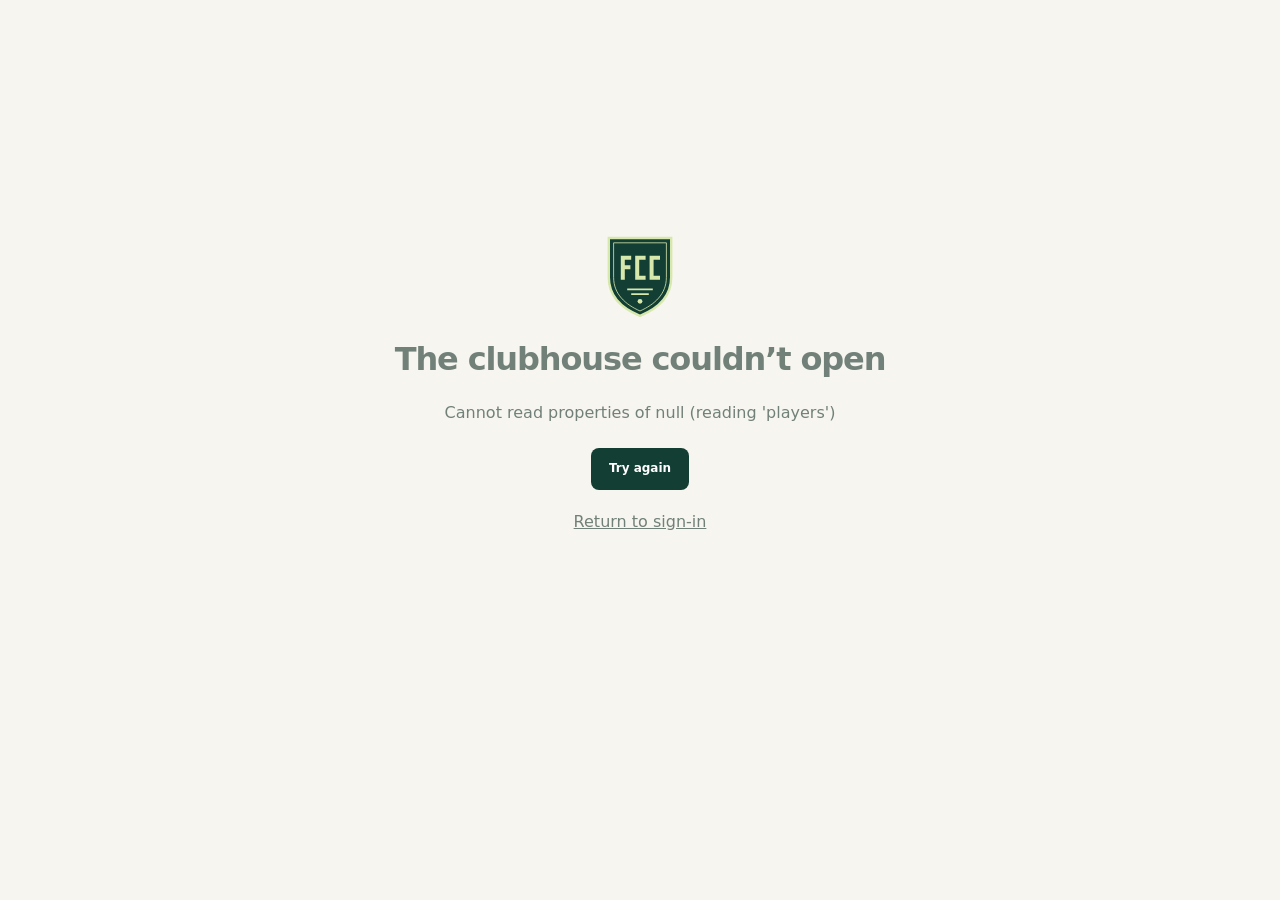
<file: index.html>
<!doctype html>
<html lang="en"><head><meta charset="utf-8"><meta name="viewport" content="width=device-width,initial-scale=1"><meta name="theme-color" content="#123e34"><meta name="description" content="The FC Castellón clubhouse. Your matches, your teammates, your club."><link rel="icon" type="image/svg+xml" href="pwa-icon.svg"><link rel="apple-touch-icon" href="pwa-icon.svg"><link rel="manifest" href="/manifest.webmanifest"><meta name="apple-mobile-web-app-capable" content="yes"><meta name="apple-mobile-web-app-status-bar-style" content="default"><title>FC Castellón · Clubhouse</title><link rel="stylesheet" href="club.css?v=20261112-clubgames1"><link rel="stylesheet" href="preview.css?v=20261111-leaguepredictions1"><link rel="stylesheet" href="office.css?v=20261111-leaguepredictions1"><link rel="stylesheet" href="pwa-install.css?v=20261111-pwa1"></head><body><a class="skip-link" href="#content">Skip to content</a><div id="club-app"><div class="boot"><img src="club-crest.svg" width="72" height="84" alt="FC Castellón"><p>Opening the clubhouse…</p></div></div><dialog id="club-dialog" aria-labelledby="dialog-title"></dialog><div id="modal-root"></div><dialog id="member-access-dialog" aria-label="Member access"></dialog><div id="toast" role="status" aria-live="polite"></div><script src="api/client.js?v=20261111-leaguepredictions1"></script><script src="preview-ui.js?v=20261111-leaguepredictions1"></script><script src="club-model.js?v=20261111-leaguepredictions1"></script><script src="avatar.js?v=20261111-leaguepredictions1"></script><script src="profile-photo.js?v=20261111-leaguepredictions1"></script><script src="access-model.js?v=20261111-leaguepredictions1"></script><script src="activity-model.js?v=20261111-leaguepredictions1"></script><script src="member-activity.js?v=20261112-clubgames1"></script><script src="office-access.js?v=20261111-leaguepredictions1"></script><script src="office-routes.js?v=20261111-leaguepredictions1"></script><script src="club-office.js?v=20261111-leaguepredictions1"></script><script src="lineup.js?v=20261111-leaguepredictions1"></script><script src="favorite-club.js?v=20261112-clubgames1"></script><script src="email-login.js?v=20261111-leaguepredictions1"></script><script src="club.js?v=20261112-clubgames1"></script><script src="pwa-install.js?v=20261111-pwa1"></script></body></html>
</file>
<file: club.css>
:root{--ink:#162d28;--green:#123e34;--green-2:#1d5547;--lime:#d7e8ac;--paper:#f6f5ef;--line:#e2e5dc;--muted:#718079;font-family:Inter,ui-sans-serif,system-ui,-apple-system,BlinkMacSystemFont,"Segoe UI",sans-serif;color:var(--ink);background:var(--paper);font-synthesis:none}
*{box-sizing:border-box}body{margin:0}button,input,select,textarea{font:inherit}button,a{touch-action:manipulation}button{cursor:pointer;color:inherit;border:0;background:none}button:disabled{opacity:.5;cursor:wait}a{color:inherit}button:focus-visible,a:focus-visible,input:focus-visible,select:focus-visible,textarea:focus-visible{outline:3px solid #a4bd64;outline-offset:4px}svg{vertical-align:middle}h1,h2,h3,p{margin:0}h1,h2,h3{letter-spacing:-.035em}h1{font-size:32px;line-height:1.15}h2{font-size:22px}h3{font-size:16px}p{line-height:1.6}small{font-size:12px}img{max-width:100%}.skip-link{position:fixed;top:-80px;left:20px;z-index:99;background:white;padding:12px}.skip-link:focus{top:12px}.boot{min-height:85vh;display:grid;place-content:center;justify-items:center;gap:22px;color:var(--muted)}
.sidebar{position:fixed;inset:0 auto 0 0;width:228px;background:white;border-right:1px solid var(--line);padding:32px 22px;display:flex;flex-direction:column;z-index:20}.identity{display:flex;align-items:center;gap:12px;text-decoration:none;padding:0 6px 35px}.identity img{width:43px;height:51px}.identity strong{font-size:17px;letter-spacing:-.6px;display:block}.identity small{font-size:10px;letter-spacing:2px;display:block;color:var(--muted);margin-top:4px}.nav-label,.eyebrow{font-size:10px;font-weight:750;letter-spacing:1.8px;text-transform:uppercase}.nav-label{color:#89978f;margin:15px 14px}.nav-links{display:grid;gap:7px}.nav-links a{display:flex;align-items:center;gap:13px;text-decoration:none;font-size:13px;font-weight:600;padding:13px 15px;border-radius:10px;color:#6a7a72}.nav-links a.active{color:var(--green);background:#edf2e5}.nav-links a:hover{background:#f5f6f0;color:var(--ink)}.nav-links a.active:before{content:'';width:3px;height:17px;background:var(--green);position:absolute;left:0;border-radius:2px}.nav-links svg{width:19px;height:19px}.sidebar-bottom{margin-top:auto}.club-motto{border:1px solid var(--line);padding:17px 15px;border-radius:12px;background:#fafbf7;margin-bottom:20px}.club-motto p{font-family:Georgia,serif;font-style:italic;font-size:16px;line-height:1.45}.club-motto small{display:block;color:var(--muted);font-size:10px;margin-top:9px;letter-spacing:.8px}.account{display:flex;align-items:center;gap:10px;font-size:12px}.account strong{display:block;max-width:125px;overflow:hidden;text-overflow:ellipsis;white-space:nowrap}.account small{color:var(--muted);display:block;margin-top:2px}.signout{color:var(--muted);font-size:11px;text-align:left;margin:12px 0 0 45px;text-decoration:underline}.initials{width:36px;height:36px;background:#e9eee4;border-radius:50%;display:inline-grid;place-items:center;flex-shrink:0;font-size:11px;font-weight:700;color:var(--green)}.initials.large{width:60px;height:60px;font-size:19px}.workspace{margin-left:228px}.topbar{height:82px;border-bottom:1px solid var(--line);padding:0 44px;display:flex;align-items:center;justify-content:space-between;background:#fdfdf9;gap:15px}.crumb{font-size:12px;color:var(--muted);display:flex;align-items:center;gap:10px}.crumb b{color:var(--ink);font-weight:600}.topbar-right{display:flex;gap:16px;align-items:center}.environment{font-size:10px;font-weight:700;letter-spacing:1px;color:#6b744e;background:#edf1df;padding:5px 8px;border-radius:4px}.fresh{font-size:11px;color:var(--muted);display:flex;align-items:center;gap:7px}.fresh:before{content:'';width:6px;height:6px;background:#548c60;border-radius:50%}.icon-button{display:inline-grid;place-items:center;width:34px;height:34px;border-radius:8px}.icon-button:hover{background:#e7ecdf}.content{max-width:1380px;padding:35px 44px 50px;margin:0 auto}.page-heading{display:flex;justify-content:space-between;align-items:center;margin-bottom:29px;gap:15px}.page-heading .eyebrow{color:#748562;margin-bottom:8px}.page-heading p{color:var(--muted);font-size:13px;margin-top:7px}.btn{display:inline-flex;gap:8px;align-items:center;justify-content:center;min-height:42px;padding:10px 17px;border-radius:8px;font-size:12px;font-weight:650;text-decoration:none;border:1px solid transparent;line-height:1.4}.btn-primary{background:var(--green);color:white}.btn-primary:hover{background:#22594b}.btn-lime{background:var(--lime);color:var(--green)}.btn-lime:hover{background:#e6f3c8}.btn-outline{border-color:var(--line);background:white;color:var(--green)}.btn-outline:hover{background:#eff2e8}.btn-ghost{color:var(--muted)}.btn-danger{color:#a23e32;background:#f9eee9}.btn-small{min-height:34px;padding:7px 10px;font-size:11px}.text-link{font-size:12px;font-weight:650;color:var(--green);display:inline-flex;gap:6px;align-items:center;text-decoration:none}.text-link:hover{text-decoration:underline}.actions{display:flex;gap:9px;flex-wrap:wrap;align-items:center}.muted{color:var(--muted)}.intro-grid{display:grid;grid-template-columns:minmax(0,1fr) 280px;gap:22px}.match-hero{position:relative;overflow:hidden;border-radius:18px;background:var(--green);color:white;padding:30px 32px;min-height:308px;display:flex;flex-direction:column;justify-content:space-between}.match-hero .eyebrow{color:#c4dab8}.match-hero h2{font-size:43px;max-width:500px;line-height:1.04;letter-spacing:-2px;margin:14px 0}.match-hero p{font-size:13px;color:#c9dad1}.hero-top,.hero-bottom{position:relative;z-index:1;display:flex;justify-content:space-between;align-items:center;gap:15px}.hero-bottom{margin-top:27px;align-items:flex-end}.hero-date{border-left:1px solid #668776;padding-left:16px}.hero-date strong{font-size:22px;display:block;letter-spacing:-.7px}.hero-date span{font-size:12px;color:#c9dad1;display:block;margin-top:4px}.pitch-art{position:absolute;inset:0 -70px 0 45%;opacity:.15;transform:rotate(-24deg) scale(1.05);pointer-events:none}.pitch-art svg{height:100%;width:100%}.pill{display:inline-flex;align-items:center;gap:5px;padding:5px 9px;border-radius:5px;background:#eef2e8;color:#446444;font-size:10px;font-weight:650;white-space:nowrap}.pill.light{background:#ffffff15;color:#dce9d7;border:1px solid #ffffff30}.pill.amber{color:#8a641e;background:#faf0d9}.pill.neutral{background:#f0f1ed;color:#718079}.pill.red{color:#963c31;background:#f9e9e5}.personal-card{background:white;border:1px solid var(--line);border-radius:18px;padding:24px;display:flex;flex-direction:column;align-items:flex-start;justify-content:space-between;gap:18px}.personal-card h3{font-size:19px;margin:8px 0}.personal-card .eyebrow{color:var(--muted)}.personal-card .amount{font-size:32px;font-weight:700;letter-spacing:-1.5px}.personal-card p{font-size:12px;color:var(--muted)}.personal-card hr{width:100%;border:0;border-top:1px solid var(--line);margin:0}.stats-grid{display:grid;grid-template-columns:repeat(4,1fr);gap:17px;margin:22px 0 32px}.metric{border:1px solid var(--line);background:white;border-radius:12px;padding:18px 21px;position:relative}.metric .metric-label{font-size:11px;color:var(--muted)}.metric strong{font-size:28px;font-weight:650;letter-spacing:-1px;display:block;margin:9px 0 4px}.metric small{color:var(--muted);font-size:10px}.metric svg{position:absolute;right:18px;top:18px;color:#8d9c80;width:17px;height:17px}.section-title{display:flex;align-items:center;justify-content:space-between;gap:15px;margin:0 0 16px}.section-title h2{font-size:18px}.section-title p{font-size:12px;color:var(--muted);margin-top:4px}.club-grid{display:grid;grid-template-columns:minmax(0,1.35fr) minmax(0,1fr);gap:26px}.panel{background:white;border:1px solid var(--line);border-radius:14px;overflow:hidden}.panel-pad{padding:22px}.feed-post{padding:22px;border-bottom:1px solid var(--line)}.feed-post:last-child{border:0}.post-meta{display:flex;justify-content:space-between;gap:10px;align-items:center;font-size:10px;color:var(--muted);margin-bottom:11px}.feed-post h3{font-size:15px;margin-bottom:8px}.feed-post p{font-size:12px;color:#64766b;white-space:pre-wrap;overflow-wrap:anywhere}.post-author{font-size:10px;color:var(--muted);margin-top:15px;display:flex;align-items:center;gap:7px}.post-author .initials{width:23px;height:23px;font-size:8px}.empty{padding:30px 22px;color:var(--muted);font-size:12px;line-height:1.7}.empty strong{color:var(--ink);display:block;margin:8px 0;font-size:14px}.empty svg{color:#9baa8c}.leader{display:flex;align-items:center;gap:11px;padding:13px 20px;border-bottom:1px solid #f0f1eb;width:100%;text-align:left}.leader:last-child{border-bottom:0}.leader:hover{background:#f7f9f2}.rank{font-size:11px;color:#99a58e;width:13px}.leader-name{flex:1;font-size:12px}.leader-name small{color:var(--muted);display:block;margin-top:3px;font-size:10px}.leader strong{font-size:16px}.leader .unit{font-size:10px;font-weight:400;color:var(--muted);margin-left:4px}.birthday-row{display:flex;align-items:center;gap:12px;padding:13px 20px;border-bottom:1px solid #f0f1eb}.birthday-row:last-child{border-bottom:0}.birthday-name{flex:1;min-width:0;font-size:12px}.birthday-name small{display:block;margin-top:3px;color:var(--muted);font-size:10px}.birthday-row>strong{font-size:12px;color:var(--green);white-space:nowrap;font-weight:650}.birthday-panel .empty{padding:24px 20px}.result-card{padding:22px;margin-top:18px;background:#eaf0df;border:1px solid #dce5ce;border-radius:14px}.result-score{display:flex;align-items:center;justify-content:space-between;margin:18px 0 12px;font-size:12px}.result-score strong{font-size:32px;letter-spacing:3px}.result-card>p{font-size:11px;color:#6f8065}.club-footer{display:flex;justify-content:space-between;border-top:1px solid var(--line);margin-top:35px;padding-top:18px;gap:12px;color:#8c998d;font-size:10px}.filters{display:flex;align-items:center;gap:6px;background:#eaece3;border-radius:9px;padding:4px;width:max-content;margin-bottom:23px;max-width:100%;flex-wrap:wrap}.filters button{font-size:12px;padding:8px 14px;border-radius:6px;color:var(--muted)}.filters button.active{background:white;box-shadow:0 1px 3px #153e3010;color:var(--green);font-weight:650}.fixture{display:flex;align-items:center;gap:20px;padding:20px 23px;border-bottom:1px solid var(--line)}.fixture:last-child{border:0}.fixture-date{display:grid;place-items:center;width:53px;min-width:53px;background:#f0f3e9;border-radius:9px;padding:9px 5px;font-size:10px;color:var(--muted);text-transform:uppercase}.fixture-date b{font-size:24px;color:var(--green);line-height:1.1}.fixture-main{flex:1}.fixture-main h3{font-size:14px;margin-bottom:5px}.fixture-main p{font-size:11px;color:var(--muted)}.fixture-actions{display:flex;align-items:center;gap:10px}.month-label{margin:25px 0 12px;font-size:11px;font-weight:700;color:var(--muted);text-transform:uppercase;letter-spacing:1.3px}.match-layout{display:grid;grid-template-columns:minmax(0,1.5fr) minmax(250px,1fr);gap:24px;margin-top:24px}.roster{display:grid;grid-template-columns:repeat(2,1fr);gap:1px;background:var(--line)}.roster-person{display:flex;align-items:center;gap:10px;padding:15px;background:white;font-size:12px;min-width:0}.roster-person span:last-child{overflow-wrap:anywhere}.roster-person small{display:block;font-size:10px;color:var(--muted);margin-top:3px}.team-grid{display:grid;grid-template-columns:1fr 1fr;gap:16px}.team-grid h3{margin:0 0 12px;padding-bottom:12px;border-bottom:1px solid var(--line)}.team-grid p{font-size:12px;margin:9px 0;color:#607469}.team-tag{display:inline-block;width:10px;height:10px;background:var(--green);border-radius:3px;margin-right:7px}.team-tag.gold{background:#c6b26b}.stack{display:grid;gap:20px}.notice{padding:13px 16px;border-radius:9px;background:#edf1e6;color:#5e7454;font-size:12px;line-height:1.6}.notice.amber{background:#fbf3e0;color:#80642f}.squad-tools{display:flex;justify-content:space-between;align-items:center;gap:15px;margin-bottom:22px}.search{width:250px;max-width:100%;border:1px solid var(--line);padding:11px 14px;border-radius:8px;background:white;font-size:12px}.player-grid{display:grid;grid-template-columns:repeat(3,1fr);gap:18px}.player-card{background:white;border:1px solid var(--line);border-radius:14px;padding:23px;text-align:left;position:relative}.player-card:hover{border-color:#aabc94;box-shadow:0 5px 18px #183b2610}.player-card h3{font-size:17px;margin-top:17px}.player-card p{font-size:11px;color:var(--muted);margin-top:5px}.shirt-number{position:absolute;top:22px;right:22px;font-size:30px;color:#d7ddce;font-weight:750;letter-spacing:-2px}.player-card-bottom{display:flex;gap:25px;border-top:1px solid var(--line);margin-top:20px;padding-top:15px}.player-card-bottom b{display:block;font-size:18px}.player-card-bottom small{font-size:10px;color:var(--muted)}.profile-banner{display:flex;gap:20px;align-items:center;padding:26px;background:var(--green);color:white;border-radius:15px;margin-bottom:23px}.profile-banner p{font-size:12px;color:#c6d8c8;margin-top:6px}.profile-banner .initials{background:#d7e8ac;color:var(--green)}.profile-banner .btn{margin-left:auto}.payment-row{display:flex;align-items:center;gap:15px;border-bottom:1px solid var(--line);padding:17px 20px}.payment-row:last-child{border-bottom:0}.payment-row>div:first-child{flex:1;min-width:0}.payment-row h3{font-size:12px;font-weight:650}.payment-row p{font-size:10px;color:var(--muted);margin-top:4px}.payment-row strong{font-size:15px;white-space:nowrap}.payment-row .actions{justify-content:flex-end}.payment-row .btn{font-size:10px}.office-grid{display:grid;grid-template-columns:repeat(3,1fr);gap:16px;margin-bottom:28px}.office-tool{border:1px solid var(--line);border-radius:12px;padding:20px;text-decoration:none;background:white;display:block}.office-tool:hover{border-color:#aabc94}.office-tool svg{color:#71865c;margin-bottom:17px}.office-tool h3{font-size:14px}.office-tool p{font-size:11px;color:var(--muted);margin-top:7px}.audit-row{padding:13px 20px;border-bottom:1px solid var(--line)}.audit-row:last-child{border-bottom:0}.audit-row b{font-size:12px;display:block}.audit-row span{font-size:10px;color:var(--muted)}.board-banner{display:flex;align-items:center;justify-content:space-between;gap:20px;padding:19px 22px;border:1px solid #d9e4c9;background:#eef3e5;border-radius:13px;margin-bottom:25px}.board-banner h3{font-size:14px}.board-banner p{font-size:11px;color:var(--muted);margin-top:4px}.history-bar{height:7px;background:#e9eedf;border-radius:5px;overflow:hidden;margin-top:9px}.history-bar i{display:block;height:100%;background:#94ac68}.form-grid{display:grid;grid-template-columns:1fr 1fr;gap:15px}.field{display:grid;gap:7px;margin-bottom:16px;font-size:12px;font-weight:600}.field input,.field select,.field textarea{background:white;border:1px solid #d7dfd2;border-radius:7px;padding:11px 12px;width:100%;min-width:0;color:var(--ink);font-weight:400}.field textarea{min-height:100px;resize:vertical;line-height:1.6}.field small{font-size:10px;color:var(--muted);font-weight:400}.checkbox{display:flex;gap:10px;font-size:12px;line-height:1.5;margin:15px 0}.checkbox input{margin:4px 0 0}.form-error{color:#a53e31;font-size:12px;margin-bottom:15px;line-height:1.6}.form-actions{display:flex;justify-content:flex-end;gap:8px;padding-top:16px;border-top:1px solid var(--line);margin-top:18px}dialog{padding:28px;border:1px solid var(--line);border-radius:17px;width:min(580px,calc(100% - 28px));max-height:88dvh;color:var(--ink);box-shadow:0 30px 100px #081f3260}dialog::backdrop{background:#0d292b99;backdrop-filter:blur(3px)}.dialog-head{display:flex;justify-content:space-between;align-items:flex-start;gap:15px;margin-bottom:23px}.dialog-head h2{font-size:23px}.dialog-head p{font-size:12px;color:var(--muted);margin-top:7px}#toast{position:fixed;bottom:25px;left:calc(50% + 100px);transform:translateX(-50%);background:var(--green);color:white;box-shadow:0 5px 30px #09241f40;border-radius:9px;padding:13px 22px;font-size:12px;z-index:100;display:none;max-width:90vw}#toast.visible{display:block}.login-page{min-height:100dvh;display:grid;grid-template-columns:1.1fr 1fr;background:white}.login-story{background:var(--green);padding:55px 65px;display:flex;flex-direction:column;justify-content:space-between;position:relative;overflow:hidden;color:white}.login-story .identity{padding:0;color:white}.login-story .identity strong{font-size:20px}.login-story .identity small{color:#bbd5ba}.login-story h1{font-size:64px;letter-spacing:-3.5px;line-height:1.04;max-width:440px;position:relative}.login-story h1 em{font-family:Georgia,serif;color:var(--lime);font-weight:400}.login-story p{font-size:13px;color:#bfd5c4;max-width:350px;margin-top:25px;position:relative}.login-story footer{font-size:10px;letter-spacing:2px;color:#adc9ae;position:relative}.login-form{padding:50px;display:grid;place-items:center}.login-box{max-width:340px;width:100%}.login-box .eyebrow{color:#7b8c63;margin-bottom:16px}.login-box h2{font-size:34px;margin-bottom:15px}.login-box>p{font-size:13px;color:var(--muted);margin-bottom:28px}.login-box .btn{width:100%;min-height:50px}.login-box .login-note{font-size:11px;margin-top:22px;color:#8a9588}.login-feature{display:flex;gap:12px;align-items:center;font-size:12px;padding:15px 0;border-bottom:1px solid var(--line)}.login-feature svg{color:#879c67}.login-features{margin-top:30px}.mobile-brand{display:none}.scroll-list{max-height:520px;overflow:auto}.goal-entry{display:flex;align-items:center;gap:10px;margin:9px 0;font-size:12px}.goal-entry label{flex:1}.goal-entry input{width:65px;border:1px solid var(--line);border-radius:6px;padding:8px}.team-editor{display:grid;grid-template-columns:1fr 1fr;gap:8px}.team-editor label{display:flex;justify-content:space-between;align-items:center;gap:8px;font-size:11px;padding:7px 0}.team-editor select{padding:6px;border:1px solid var(--line);border-radius:6px}.inline-notes{white-space:pre-wrap;overflow-wrap:anywhere;font-size:12px;color:#64766b;line-height:1.7}.archive-season{margin-bottom:18px;padding:14px 18px;font-size:12px}.board-reports{margin-bottom:24px}.board-reports .panel{border-color:#c7d6af}.result-detail{background:var(--green);padding:30px;color:white;border-radius:15px;margin-bottom:23px}.result-detail .result-score{max-width:450px;margin:20px auto}.result-detail .result-score strong{font-size:50px}.result-detail>p{text-align:center;color:#c6d5c5;font-size:12px}.result-detail .eyebrow{text-align:center;color:var(--lime)}
@media(min-width:1600px){.content{padding-top:45px}.match-hero{min-height:335px}.match-hero h2{font-size:50px}.intro-grid{grid-template-columns:minmax(0,1fr) 310px}.sidebar{width:250px;padding:38px 26px}.workspace{margin-left:250px}}
@media(max-width:1150px){.sidebar{width:196px;padding:27px 16px}.identity{gap:9px}.identity strong{font-size:15px}.identity small{font-size:8px}.workspace{margin-left:196px}.topbar{padding:0 27px}.content{padding:29px 27px}.intro-grid{grid-template-columns:minmax(0,1fr) 245px;gap:16px}.match-hero{padding:25px}.match-hero h2{font-size:36px}.hero-date strong{font-size:18px}.stats-grid{gap:12px}.metric{padding:16px}.club-grid{gap:18px}.player-grid{grid-template-columns:repeat(2,1fr)}.login-story{padding:45px}.login-story h1{font-size:53px}.match-layout{grid-template-columns:1fr}.office-grid{grid-template-columns:repeat(2,1fr)}}
@media(max-width:800px){.sidebar{width:78px;padding:22px 10px}.identity{justify-content:center;padding:0 0 25px}.identity>div,.nav-label,.nav-links a span,.sidebar-bottom{display:none}.identity img{width:37px}.nav-links a{justify-content:center;padding:15px 0}.nav-links a svg{width:21px;height:21px}.nav-links{gap:9px}.workspace{margin-left:78px}.intro-grid{grid-template-columns:1fr}.personal-card{display:grid;grid-template-columns:1fr 1fr;gap:18px}.personal-card hr{display:none}.personal-card .text-link{grid-column:1/-1}.stats-grid{grid-template-columns:repeat(2,1fr)}.club-grid{grid-template-columns:1fr}.topbar{height:68px}.login-page{grid-template-columns:1fr}.login-story{min-height:360px;padding:30px}.login-story h1{font-size:44px;margin-top:35px}.login-story footer{display:none}.login-story .pitch-art{inset:0 -40px 0 25%}.login-form{padding:35px 24px}.login-box{max-width:420px}}
@media(max-width:540px){.sidebar{inset:auto 0 0 0;width:100%;height:calc(72px + env(safe-area-inset-bottom));display:block;padding:3px 8px calc(3px + env(safe-area-inset-bottom));border-right:0;border-top:1px solid var(--line);background:#fdfefb}.sidebar>.identity{display:none}.nav-links{display:flex;justify-content:space-around;gap:1px}.nav-links a{flex:1;flex-direction:column;gap:5px;border-radius:8px;padding:9px 3px;font-size:9px}.nav-links a span{display:inline}.nav-links a svg{width:19px;height:19px}.nav-links a.active:before{display:none}.workspace{margin-left:0;padding-bottom:calc(76px + env(safe-area-inset-bottom))}.content{padding:24px 18px 25px}.topbar{height:64px;padding:0 18px}.mobile-brand{display:flex;align-items:center;gap:7px;font-size:13px;font-weight:700}.mobile-brand img{width:26px;height:32px}.crumb{display:none}.topbar-right{gap:7px}.fresh{display:none}.environment{font-size:8px}.page-heading{margin-bottom:22px;align-items:flex-start}.page-heading h1{font-size:27px}.page-heading p{font-size:12px;max-width:240px}.page-heading>.actions .btn{font-size:10px;padding:8px}.intro-grid{gap:16px}.match-hero{padding:23px;min-height:308px}.match-hero h2{font-size:39px;letter-spacing:-1.8px;max-width:280px;margin:22px 0 12px}.hero-date{padding-left:11px}.hero-date strong{font-size:18px}.hero-date span{font-size:10px;max-width:155px}.hero-bottom .btn{padding:9px 11px;min-height:38px;white-space:nowrap;font-size:10px}.personal-card{padding:20px;gap:18px}.personal-card h3{font-size:16px}.personal-card .amount{font-size:26px}.personal-card .eyebrow{font-size:9px;letter-spacing:1.1px}.stats-grid{gap:10px;margin:17px 0 26px}.metric strong{font-size:26px}.metric svg{width:15px;right:14px;top:15px}.metric small{font-size:9px}.metric .metric-label{font-size:10px}.club-grid{gap:25px}.club-footer{font-size:9px;flex-direction:column;gap:7px}.fixture{padding:17px 13px;gap:11px;flex-wrap:wrap}.fixture-date{width:44px;min-width:44px}.fixture-main h3{font-size:12px}.fixture-main p{font-size:10px}.fixture-actions{width:100%;padding-left:55px;justify-content:space-between}.player-grid{gap:11px}.player-card{padding:16px}.player-card .initials.large{width:43px;height:43px;font-size:14px}.player-card h3{font-size:14px;overflow-wrap:anywhere}.player-card-bottom{gap:15px;padding-top:13px;margin-top:17px}.player-card-bottom b{font-size:17px}.shirt-number{font-size:24px;top:16px;right:16px}.squad-tools{align-items:flex-start}.squad-tools>span{font-size:10px}.search{width:190px}.roster{grid-template-columns:1fr}.team-grid{gap:12px}.team-grid p{font-size:11px}.profile-banner{padding:20px;gap:13px;flex-wrap:wrap}.profile-banner h2{font-size:21px}.profile-banner .btn{margin-left:0}.profile-banner p{font-size:10px}.payment-row{padding:15px;gap:10px;flex-wrap:wrap}.payment-row>div:first-child{min-width:160px}.payment-row .actions{width:100%;justify-content:flex-start;margin-top:3px}.payment-row strong{margin-left:auto;font-size:14px}.office-grid{gap:11px}.office-tool{padding:16px}.office-tool h3{font-size:13px}.office-tool p{font-size:10px}.board-banner{flex-direction:column;align-items:flex-start;gap:12px}.team-editor{grid-template-columns:1fr}.form-grid{grid-template-columns:1fr;gap:0}dialog{padding:23px 19px}#toast{left:50%;bottom:85px;width:max-content}.result-score strong{font-size:29px}.login-story h1{font-size:45px}.login-story{min-height:350px}.login-box h2{font-size:29px}.filters button{padding:8px 11px;font-size:11px}.hero-top .pill{font-size:8px}.topbar .icon-button{width:29px}.page-heading .eyebrow{font-size:9px}.roster-person{padding:13px 17px}}
@media(prefers-reduced-motion:reduce){*{scroll-behavior:auto!important;transition:none!important}}
.initials{position:relative;overflow:hidden}.initials img{position:absolute;inset:0;width:100%;height:100%;object-fit:cover}

/* Email sign-in shares the clubhouse forms and stays usable on small screens. */
.login-divider{display:flex;align-items:center;gap:14px;color:var(--muted,#65746b);font-size:12px;margin:22px 0 18px}.login-divider:before,.login-divider:after{content:"";height:1px;flex:1;background:#dce3da}#email-login-form{display:grid;gap:10px}#email-login-form>input{box-sizing:border-box;width:100%;border:1px solid #cbd5ca;background:#fff;color:#183e34;border-radius:8px;padding:12px 14px;font:inherit}#email-login-form .field{font-size:12px;font-weight:700;margin:0}#club-login-code{font-size:24px!important;letter-spacing:.3em}.email-login-help,#email-login-status{font-size:12px;line-height:1.6;margin:2px 0 6px;color:#4e6558}#email-login-status:empty{display:none}.email-login-options{display:flex;justify-content:space-between;gap:12px;flex-wrap:wrap}.email-login-options button{background:none;border:0;padding:8px 0;font:inherit;font-size:12px;cursor:pointer}.email-login-options button:disabled{opacity:.55;cursor:default}.email-settings-dialog{width:min(620px,calc(100vw - 32px));max-height:90vh;box-sizing:border-box;border:0;border-radius:18px;padding:28px;color:#183e34}.email-settings-dialog::backdrop{background:#123e3480}.email-settings-dialog form{display:grid;gap:16px}.email-settings-dialog h2,.email-settings-dialog p{margin:0}.email-settings-dialog .field{display:grid;gap:8px}.email-settings-dialog input,.email-settings-dialog textarea{width:100%;box-sizing:border-box;padding:10px;border:1px solid #cbd5ca;border-radius:8px;font:inherit;font-size:13px}.login-form{overflow-y:auto}.login-box{padding-top:32px;padding-bottom:32px}

.auth-help-page .login-story{isolation:isolate}.auth-help-pitch{position:absolute;z-index:-1;width:65%;height:70%;right:-8%;bottom:-10%;border:2px solid #b9d69c25;transform:rotate(-18deg);border-radius:3px}.auth-help-pitch:before{content:"";position:absolute;top:50%;left:0;right:0;border-top:2px solid #b9d69c25}.auth-help-pitch:after{content:"";position:absolute;top:calc(50% - 50px);left:calc(50% - 50px);width:100px;height:100px;border:2px solid #b9d69c25;border-radius:50%}.auth-help-box{max-width:460px}.auth-help-box>h1{font-size:clamp(28px,3.3vw,43px);line-height:1.12;letter-spacing:-1.7px;margin:16px 0;color:#123e34}.auth-help-symbol{display:inline-grid;place-items:center;width:48px;height:48px;border-radius:14px;background:#edf2e5;margin-top:22px;font-size:25px}.auth-help-intro{line-height:1.7}.auth-account{padding:14px 16px;background:#f4f6ef;border:1px solid #e2e7da;border-radius:10px;margin:20px 0}.auth-account span{display:block;color:#68776c;font-size:11px;margin-bottom:6px}.auth-account strong{font-size:14px;overflow-wrap:anywhere}.auth-board-help{border-left:3px solid #b7ce86;padding-left:17px;margin:24px 0}.auth-board-help h2{font-size:17px;margin-bottom:10px}.auth-board-help p{font-size:12px;line-height:1.8;margin:8px 0!important;color:#617366}.auth-help-actions{display:grid;gap:10px;margin-top:25px}.auth-help-page .btn-outline{color:#123e34;background:#fff;border-color:#cbd7c8}.auth-help-page .identity{position:relative;z-index:1}@media(max-width:540px){.auth-help-page .login-story{min-height:240px}.auth-help-page .login-story h1{font-size:34px;margin-top:25px}.auth-help-page .login-story>div>p{display:none}.auth-help-page .login-form{padding:25px 24px}.auth-help-box{padding-top:10px}.auth-help-box>h1{letter-spacing:-1px}.auth-help-page .identity img{width:33px;height:40px}}


/* Clear, persistent match-response state and mutually exclusive choices. */
.signup-actions{display:flex;align-items:center;justify-content:flex-end;gap:8px;flex-wrap:wrap}
.signup-actions .pill{white-space:normal;text-align:center}
.signup-actions .btn{white-space:nowrap}
@media(max-width:600px){.signup-actions{justify-content:flex-start}.fixture-actions .signup-actions{max-width:100%}.fixture-actions .signup-actions .btn{font-size:10px;padding:8px 10px}}


/* Play a Game · club rivalry voting */
.play-game-intro{background:var(--green);color:#fff;border-radius:15px;padding:25px 28px;margin-bottom:22px}.play-game-intro h2{font-size:24px;margin:7px 0}.play-game-intro p{font-size:12px;line-height:1.7;color:#d2dfd2;max-width:650px}.play-game-grid{display:grid;grid-template-columns:repeat(2,minmax(0,1fr));gap:12px}.play-game-card{display:flex;align-items:center;gap:14px;padding:16px 18px;background:#fff;border:1px solid var(--line);border-radius:12px;min-width:0}.play-game-card-main{flex:1;min-width:0}.play-game-card h3{font-size:13px;overflow-wrap:anywhere}.play-game-counts{display:flex;gap:12px;margin-top:7px;font-size:10px;color:var(--muted)}.play-game-counts b{color:var(--ink);font-size:12px;margin-left:3px}.play-game-actions{display:flex;gap:6px}.play-game-actions .btn{padding:8px 10px;font-size:10px}.play-game-log{display:grid;gap:0}.play-game-log-row{padding:13px 17px;border-bottom:1px solid var(--line);font-size:11px;line-height:1.6}.play-game-log-row:last-child{border-bottom:0}.play-game-log-row small{display:block;color:var(--muted);font-size:10px}.play-game-log-row strong{color:var(--green)}.play-game-voted{font-size:10px;color:var(--muted);white-space:nowrap}@media(max-width:650px){.play-game-grid{grid-template-columns:1fr}.play-game-card{padding:14px}.play-game-actions .btn{padding:8px}.play-game-intro{padding:21px}}


/* Play a Game: extensible game tiles, club voting and confirmation modal */
.play-game-tiles{display:grid;grid-template-columns:repeat(auto-fill,minmax(270px,1fr));gap:18px}.play-game-tile{display:grid;grid-template-columns:112px minmax(0,1fr);min-height:180px;background:#fff;border:1px solid var(--line);border-radius:15px;overflow:hidden;text-decoration:none;color:var(--ink);transition:transform .18s,border-color .18s,box-shadow .18s}.play-game-tile:hover{transform:translateY(-3px);border-color:#aabc94;box-shadow:0 9px 24px #183b2612}.play-game-tile-art{background:var(--green);color:var(--lime);display:flex;flex-direction:column;align-items:center;justify-content:center;gap:18px}.play-game-tile-art span{font-size:52px;font-weight:800;line-height:1}.play-game-tile-art small{font-size:8px;letter-spacing:1.6px;color:#d2dfd2}.play-game-tile-copy{padding:18px 17px;display:flex;flex-direction:column;align-items:flex-start}.play-game-tile-copy .eyebrow{font-size:9px}.play-game-tile-copy h2{font-size:18px;margin:8px 0}.play-game-tile-copy p{font-size:11px;line-height:1.55;color:var(--muted)}.play-game-tile-link{display:flex;align-items:center;gap:6px;margin-top:auto;padding-top:13px;color:var(--green);font-size:11px;font-weight:700}.play-game-card-logo{width:48px;height:48px;flex:0 0 48px;display:grid;place-items:center}.play-game-team-badge{width:44px;height:44px;object-fit:contain}.play-game-team-placeholder{width:42px;height:42px;display:grid;place-items:center;border-radius:50%;background:#f0f3e9;font-size:22px}.play-game-card{gap:12px}.play-game-card-main{flex:1}.play-game-vote-dialog{width:min(430px,calc(100% - 28px));text-align:center}.game-vote-dialog .dialog-head{justify-content:center;margin-bottom:8px}.game-vote-dialog .dialog-head>div{width:100%}.game-vote-dialog .dialog-head h2{font-size:21px;line-height:1.3}.game-vote-dialog .dialog-head p{font-size:12px}.game-vote-confirmation{display:flex;flex-direction:column;align-items:center;text-align:center;padding:8px 8px 2px}.game-vote-confirmation-badge{width:112px;height:112px;display:grid;place-items:center;margin:8px auto 18px;border-radius:50%;background:#f3f5ed}.game-vote-confirmation-badge .play-game-team-badge{width:82px;height:82px}.game-vote-confirmation-badge .play-game-team-placeholder{width:76px;height:76px;font-size:38px}.game-vote-confirmation p{font-size:16px;line-height:1.5;margin-bottom:7px}.game-vote-confirmation small{font-size:11px;color:var(--muted);margin-bottom:22px}.game-vote-confirmation .btn{min-width:150px}@media(max-width:650px){.play-game-tiles{grid-template-columns:1fr}.play-game-tile{grid-template-columns:95px minmax(0,1fr);min-height:160px}.play-game-card{flex-wrap:wrap}.play-game-card-main{min-width:calc(100% - 70px)}.play-game-actions{width:100%;padding-left:60px}.play-game-actions .btn{flex:1}.game-vote-dialog{width:min(400px,calc(100% - 28px))}}

/* League Games Predictions */
.prediction-fixtures{display:grid;gap:12px}.prediction-fixture{background:#fff;border:1px solid var(--line);border-radius:13px;padding:16px 18px}.prediction-meta{display:flex;justify-content:space-between;gap:12px;color:var(--muted);font-size:10px;margin-bottom:14px}.prediction-teams{display:grid;grid-template-columns:minmax(0,1fr) 72px minmax(0,1fr);align-items:center;gap:10px}.prediction-teams>div{display:flex;align-items:center;gap:9px;min-width:0}.prediction-teams>div:last-child{justify-content:flex-end;text-align:right}.prediction-teams img{width:30px;height:30px;object-fit:contain;flex:0 0 30px}.prediction-teams strong{font-size:12px;line-height:1.4}.prediction-score{text-align:center;font-size:17px;color:var(--green)}.prediction-entry{display:flex;align-items:center;justify-content:space-between;gap:12px;flex-wrap:wrap;border-top:1px solid var(--line);margin-top:14px;padding-top:12px}.prediction-entry>.muted{font-size:11px}.prediction-inputs{display:flex;align-items:end;gap:8px}.prediction-inputs label{display:grid;gap:4px;font-size:9px;color:var(--muted)}.prediction-inputs input{width:52px;box-sizing:border-box;border:1px solid var(--line);border-radius:7px;padding:8px;text-align:center;font:inherit;font-size:13px}.prediction-inputs .btn{padding:9px 12px;font-size:10px}.prediction-board{padding:0}.prediction-leader{display:grid;grid-template-columns:32px minmax(0,1fr) 65px 75px;align-items:center;gap:10px;padding:13px 16px;border-bottom:1px solid var(--line);font-size:11px}.prediction-leader:last-child{border-bottom:0}.prediction-leader>b{text-align:right;color:var(--green)}.prediction-leader>span:last-child{text-align:right;color:var(--muted);font-size:10px}@media(max-width:600px){.prediction-fixture{padding:13px}.prediction-meta{font-size:9px}.prediction-teams{grid-template-columns:minmax(0,1fr) 40px minmax(0,1fr);gap:5px}.prediction-teams img{width:24px;height:24px;flex-basis:24px}.prediction-teams strong{font-size:10px}.prediction-score{font-size:14px}.prediction-entry{align-items:flex-start}.prediction-inputs{width:100%;justify-content:flex-start}.prediction-leader{grid-template-columns:25px minmax(0,1fr) 55px 60px;gap:7px;padding:12px 10px;font-size:10px}}

/* League predictions: fixture tabs and desktop leaderboard rail */
.prediction-layout{display:grid;grid-template-columns:minmax(0,1fr) minmax(260px,320px);align-items:start;gap:22px;margin-top:22px}.prediction-main{min-width:0}.prediction-tabs{display:flex;gap:6px;border-bottom:1px solid var(--line);margin-bottom:14px}.prediction-tabs button{appearance:none;border:0;border-bottom:2px solid transparent;background:transparent;color:var(--muted);padding:12px 16px;margin-bottom:-1px;font:inherit;font-size:12px;font-weight:700;cursor:pointer}.prediction-tabs button.active{color:var(--green);border-bottom-color:var(--green)}.prediction-tabs button span{display:inline-grid;place-items:center;min-width:20px;height:20px;padding:0 5px;margin-left:5px;border-radius:20px;background:#eef2e8;color:var(--green);font-size:10px}.prediction-sidebar{position:sticky;top:18px;min-width:0}.prediction-leaderboard .section-title{margin-bottom:12px}.prediction-leaderboard .section-title h2{font-size:17px}.prediction-leaderboard .section-title p{font-size:10px}.prediction-leaderboard .prediction-leader{grid-template-columns:24px minmax(0,1fr) 58px;gap:7px;padding:12px 10px}.prediction-leaderboard .prediction-leader>span:last-child{grid-column:2/-1;text-align:left;margin-top:-5px}.prediction-leaderboard .prediction-leader>b{text-align:right}@media(max-width:900px){.prediction-layout{grid-template-columns:minmax(0,1fr) 250px;gap:14px}}@media(max-width:700px){.prediction-layout{grid-template-columns:1fr}.prediction-sidebar{position:static;grid-row:2}.prediction-leaderboard .prediction-leader{grid-template-columns:28px minmax(0,1fr) 65px 70px}.prediction-leaderboard .prediction-leader>span:last-child{grid-column:auto;text-align:right;margin-top:0}}

/* League predictions leaderboard player identity */
.prediction-leaderboard .prediction-leader{grid-template-columns:22px 36px minmax(0,1fr) 54px;gap:9px}
.prediction-leaderboard .prediction-leader>.club-avatar{width:34px;height:34px}
.prediction-leader-person{display:flex;align-items:center;justify-content:space-between;gap:7px;min-width:0}
.prediction-leader-person>strong{min-width:0;overflow-wrap:anywhere}
.prediction-leader-club{display:grid;place-items:center;flex:0 0 25px;width:25px;height:25px}
.prediction-leader-club .favorite-club-badge{width:24px;height:24px;object-fit:contain}
.prediction-club-empty{font-size:17px;opacity:.45}
.prediction-leaderboard .prediction-leader>span:last-child{grid-column:3/-1;text-align:left;margin-top:-5px}
@media(max-width:700px){.prediction-leaderboard .prediction-leader{grid-template-columns:25px 36px minmax(0,1fr) 58px}.prediction-leaderboard .prediction-leader>span:last-child{grid-column:3/-1;text-align:left;margin-top:-5px}}

/* Per-fixture predictions from other players */
.prediction-others{border-top:1px solid var(--line);margin-top:13px;padding-top:11px;display:grid;gap:7px}
.prediction-others-heading{display:flex;align-items:center;justify-content:space-between;color:var(--muted);font-size:10px;font-weight:700;text-transform:uppercase;letter-spacing:.7px}
.prediction-others-heading span{display:inline-grid;place-items:center;min-width:19px;height:19px;padding:0 5px;border-radius:20px;background:#eef2e8;color:var(--green)}
.prediction-other{display:grid;grid-template-columns:27px minmax(0,1fr) auto auto;align-items:center;gap:8px;font-size:11px}
.prediction-other .club-avatar{width:25px;height:25px}
.prediction-other>strong{overflow-wrap:anywhere}
.prediction-other>b{font-size:12px;color:var(--green);font-variant-numeric:tabular-nums}
.prediction-other>small{font-size:9px;color:var(--muted)}
.prediction-others-empty{font-size:10px;color:var(--muted)}


/* Compact pagination for the clubhouse feed and game voting history. */
.feed-pagination{display:flex;align-items:center;justify-content:space-between;gap:12px;padding:13px 16px;border-top:1px solid var(--line);color:var(--muted);font-size:10px}.feed-pagination>div{display:flex;gap:7px}.feed-pagination .btn{min-height:32px;padding:7px 11px;font-size:10px}.feed-pagination .btn:disabled{opacity:.4;cursor:not-allowed}
</file>
<file: preview.css>
.member-preview-banner{position:fixed;inset:0 0 auto 228px;z-index:80;background:#f3edce;border-bottom:1px solid #d9cf97;color:#514a20;padding:14px 28px;display:flex;justify-content:space-between;align-items:center;gap:20px;box-shadow:0 2px 10px #30341d0a;font:12px/1.5 Inter,ui-sans-serif,system-ui,sans-serif}.member-preview-banner strong{display:block;font-size:13px;font-weight:700}.member-preview-banner #member-preview-subtitle{font-size:10px;display:block;margin-top:3px;color:#776f43}.member-preview-actions{display:flex;align-items:center;gap:13px;flex-shrink:0}.member-preview-lock{font-size:10px;font-weight:650;letter-spacing:.2px;border:1px solid #d8ce99;padding:5px 9px;border-radius:5px;white-space:nowrap}.member-preview .workspace{padding-top:var(--member-preview-height,80px)}.member-preview .login-page{padding-top:var(--member-preview-height,80px)}.member-preview-banner .btn{white-space:nowrap;min-height:34px}.member-preview button:disabled,.member-preview input:disabled,.member-preview select:disabled,.member-preview textarea:disabled{cursor:not-allowed}.access-member-actions{display:flex;align-items:center;gap:7px;flex-shrink:0}.access-member-actions .btn{white-space:nowrap}
@media(min-width:1600px){.member-preview-banner{left:250px}}
@media(max-width:1150px){.member-preview-banner{left:196px;padding:13px 22px}.access-member-actions{margin-left:auto}}
@media(max-width:800px){.member-preview-banner{left:78px;gap:12px}.member-preview-lock{display:none}}
@media(max-width:540px){.member-preview-banner{left:0;padding:12px 16px;gap:12px;align-items:flex-start}.member-preview-banner strong{font-size:11px}.member-preview-banner #member-preview-subtitle{font-size:9px;line-height:1.5}.member-preview-banner .btn{font-size:10px;padding:8px 10px}.member-preview-actions{padding-top:2px}.access-member-actions{width:100%;padding-left:42px;gap:8px}.office-shell .access-member-actions .btn{min-height:34px;font-size:10px;padding:7px 9px}.member-preview-banner .btn.btn-primary{background:#123e34;border-color:#123e34;color:white}}
</file>
<file: office.css>
.office-workspace-nav{display:flex;gap:7px;border-bottom:1px solid var(--line);padding-bottom:16px;margin-bottom:28px}.office-workspace-nav a{display:flex;gap:9px;align-items:center;padding:11px 18px;text-decoration:none;border-radius:9px;font-size:13px;color:var(--muted)}.office-workspace-nav a.active{background:var(--green);color:white}.office-workspace-nav a:hover:not(.active){background:#e9eedf}.office-overview-layout{display:grid;grid-template-columns:minmax(0,1fr) 280px;gap:25px}.office-task,.office-destination,.office-match-row{display:flex;gap:16px;align-items:center;text-decoration:none;padding:21px;border-bottom:1px solid var(--line)}.office-task:last-child,.office-match-row:last-child{border-bottom:0}.office-task:hover,.office-destination:hover,.office-match-row:hover{background:#f4f7ed}.office-task>span:nth-child(2),.office-destination>span:nth-child(2),.office-row-main{flex:1;min-width:0}.office-task strong,.office-destination strong,.office-row-main strong{display:block;font-size:14px}.office-task small,.office-destination small,.office-row-main small{display:block;font-size:11px;color:var(--muted);margin-top:5px}.office-task b{font-size:11px;white-space:nowrap}.office-task-icon,.office-destination-icon{color:#6e8955;flex-shrink:0}.office-destinations{display:grid;gap:12px;margin-top:23px}.office-destination{background:white;border:1px solid var(--line);border-radius:12px}.office-totals{display:grid;gap:15px;margin-top:24px;font-size:11px}.office-totals span{display:flex;justify-content:space-between;gap:15px}.office-footnote{font-size:11px;color:var(--muted);line-height:1.7;margin:20px 0}.office-match-status{display:grid;justify-items:end;gap:10px;font-size:11px;color:var(--muted)}.office-subtabs{display:flex;flex-wrap:wrap;gap:7px;margin:22px 0}.office-subtabs a,.office-subtabs button{padding:10px 15px;text-decoration:none;font-size:12px;border-radius:8px;color:var(--muted);border:1px solid var(--line);background:white}.office-subtabs .active{background:#e5edd7;color:var(--green);border-color:#b9cc9c;font-weight:650}.office-season-toolbar,.office-list-toolbar{display:flex;align-items:center;justify-content:space-between;gap:15px;margin:20px 0}.office-season-toolbar label,.office-list-toolbar label{display:flex;align-items:center;gap:10px;font-size:12px}.office-season-toolbar select,.office-list-toolbar select{border:1px solid var(--line);border-radius:8px;background:white;color:var(--ink);padding:10px;max-width:100%}.office-season-toolbar p,.office-list-toolbar p{font-size:12px;color:var(--muted)}.office-person-row{display:flex;align-items:center;gap:14px;padding:19px 21px;border-bottom:1px solid var(--line)}.office-person-row:last-child{border:0}.office-person-actions{display:flex;flex-wrap:wrap;justify-content:flex-end;gap:7px;max-width:50%}.roster-person>span:not(.initials){flex:1}.roster-person .btn{padding:6px;font-size:10px}.native-office .page-head{display:flex;align-items:flex-start;justify-content:space-between;gap:20px;margin:24px 0}.native-office .page-head h1{font-size:32px;letter-spacing:-1px;margin:8px 0}.native-office .page-head p{font-size:12px;max-width:550px}#member-access-dialog .modal-head{display:flex;justify-content:space-between;gap:20px;margin-bottom:22px}#member-access-dialog h2{font-size:23px}#member-access-dialog p{font-size:12px;color:var(--muted);margin-top:8px}#member-access-dialog form>label{display:grid;gap:7px;margin-bottom:15px;font-size:12px;font-weight:600}#member-access-dialog input:not([type=checkbox]),#member-access-dialog select{width:100%;border:1px solid var(--line);padding:11px;border-radius:7px;background:white;color:var(--ink)}#member-access-dialog .checkline{display:flex;align-items:center;margin-top:15px}#member-access-dialog .modal-actions{display:flex;justify-content:flex-end;gap:10px;border-top:1px solid var(--line);padding-top:18px;margin-top:18px}#member-access-dialog .remove{font-size:24px}#member-access-dialog .access-profile-preview{line-height:1.8}
@media(max-width:1100px){.office-overview-layout{grid-template-columns:1fr}.office-person-row{flex-wrap:wrap}.office-person-actions{max-width:100%;width:100%;justify-content:flex-start;padding-left:47px}}
@media(max-width:600px){.office-workspace-nav{display:grid;grid-template-columns:1fr 1fr;gap:7px}.office-workspace-nav a{padding:11px 13px}.office-task{flex-wrap:wrap;padding:18px;gap:12px}.office-task>span:nth-child(2){min-width:190px}.office-task>b,.office-task>.pill{margin-left:33px}.office-season-toolbar,.office-list-toolbar{flex-wrap:wrap;align-items:flex-start}.office-season-toolbar label,.office-list-toolbar label{width:100%;justify-content:space-between}.office-match-row{padding:17px 13px;gap:12px;flex-wrap:wrap}.office-match-status{width:100%;display:flex;justify-content:space-between;padding-left:65px}.office-row-main strong{font-size:12px}.office-person-row{padding:17px 14px}.office-person-actions{padding-left:0}.native-office .page-head{flex-wrap:wrap}.native-office .page-head h1{font-size:27px}.office-subtabs{gap:5px}.office-subtabs button,.office-subtabs a{padding:9px 10px;font-size:11px}}

.sr-only{position:absolute;width:1px;height:1px;padding:0;margin:-1px;overflow:hidden;clip:rect(0,0,0,0);white-space:nowrap;border:0}
.native-office .access-summary{display:grid;grid-template-columns:repeat(3,minmax(0,1fr));gap:16px;margin:0 0 30px}.native-office .access-summary>div{background:white;border:1px solid var(--line);padding:20px 23px;border-radius:12px}.native-office .access-summary strong{font-size:29px;font-weight:650;letter-spacing:-1px;display:block}.native-office .access-summary span{font-size:11px;color:var(--muted);display:block;margin-top:5px}.native-office .access-member-tools{display:flex;justify-content:space-between;align-items:center;gap:15px;margin-bottom:15px}.native-office .access-filter{display:flex;align-items:center;gap:9px;font-size:11px;color:var(--muted)}.native-office .access-filter select,.native-office .access-page-row select{border:1px solid var(--line);border-radius:7px;background:white;padding:10px 12px;color:var(--ink);font-size:12px;min-height:40px}.native-office .access-member{display:flex;align-items:center;gap:14px;padding:18px 22px;border-bottom:1px solid var(--line)}.native-office .access-member:last-child{border:0}.native-office .access-member-name{flex:1;min-width:0}.native-office .access-member h3{font-size:13px;margin:0 0 4px}.native-office .access-member p{font-size:11px;color:var(--muted);overflow-wrap:anywhere}.native-office .access-member small{display:block;font-size:10px;color:#899786;margin-top:3px}.native-office .access-member-status{display:flex;gap:6px;flex-wrap:wrap;justify-content:flex-end}.native-office .access-member>.btn{flex-shrink:0}.native-office .access-role-tabs{display:grid;grid-template-columns:repeat(3,minmax(0,1fr));gap:12px;margin-bottom:18px}.native-office .access-role-tab{text-align:left;padding:17px 19px;border:1px solid var(--line);border-radius:10px;background:white;color:var(--ink)}.native-office .access-role-tab:hover{border-color:#b3c692}.native-office .access-role-tab.active{background:var(--green);border-color:var(--green);color:white}.native-office .access-role-tab strong{display:block;font-size:12px;font-weight:650}.native-office .access-role-tab span{font-size:10px;color:var(--muted);display:block;margin-top:5px}.native-office .access-role-tab.active span{color:#c4d7bf}.native-office .access-profile-heading{display:flex;justify-content:space-between;align-items:flex-start;gap:20px;margin-bottom:16px}.native-office .access-profile-heading h2{font-size:23px;margin:7px 0}.native-office .access-profile-heading p{font-size:12px;color:var(--muted);max-width:500px}.native-office .access-page-row{display:flex;justify-content:space-between;align-items:center;gap:20px;border-top:1px solid var(--line);padding:20px 0}.native-office .access-page-row h3{font-size:13px;margin:0 0 4px}.native-office .access-page-row p{font-size:11px;color:var(--muted);margin:0}.native-office .access-page-row small{display:block;font-size:10px;color:#899786;margin-top:5px}.native-office .access-page-row label{flex-shrink:0}.native-office .access-page-row select{width:155px}.native-office .access-page-row select:disabled{opacity:1;color:var(--muted);background:#f5f7ef}.native-office .access-save-bar{padding-top:19px;border-top:1px solid var(--line);display:flex;justify-content:space-between;align-items:center;gap:20px}.native-office .access-save-bar p{font-size:11px;color:var(--muted);max-width:380px}.native-office .access-profile-preview{font-size:11px;line-height:1.9;color:var(--muted);margin:15px 0 20px;padding:0 3px}.native-office .access-profile-preview b{font-weight:600;color:var(--green)}.native-office .access-filter select{max-width:200px}
@media(max-width:1050px){.native-office .access-member{flex-wrap:wrap;gap:10px}.native-office .access-member-name{flex-basis:50%}.native-office .access-member-status{justify-content:flex-start;margin-left:49px;flex:1}.native-office .access-member>.btn{margin-left:auto}.native-office .access-role-tabs{gap:10px}.native-office .access-role-tab{padding:15px}}
@media(max-width:540px){.native-office .access-summary{gap:9px;margin-bottom:26px}.native-office .access-summary>div{padding:15px 12px}.native-office .access-summary strong{font-size:25px}.native-office .access-summary span{font-size:9px}.native-office .access-member-tools{align-items:stretch;flex-direction:column;gap:11px}.native-office .access-member-tools .search{width:100%}.native-office .access-filter{justify-content:space-between}.native-office .access-filter select{max-width:none;flex:1}.native-office .access-member{padding:17px 15px;gap:10px}.native-office .access-member .initials{width:32px;height:32px}.native-office .access-member-name{flex-basis:calc(100% - 45px)}.native-office .access-member-status{margin-left:42px}.native-office .access-member-status .pill{font-size:9px}.native-office .access-member>.btn{min-height:34px;padding:7px 9px;font-size:10px}.native-office .access-role-tabs{grid-template-columns:repeat(2,minmax(0,1fr));gap:9px}.native-office .access-role-tab{padding:14px}.native-office .access-role-tab strong{font-size:11px}.native-office .access-profile-heading{flex-direction:column;gap:12px}.native-office .access-page-row{align-items:flex-start;flex-direction:column;gap:12px;padding:17px 0}.native-office .access-page-row label,.native-office .access-page-row select{width:100%}.native-office .access-save-bar{align-items:stretch;flex-direction:column;gap:15px}.native-office .access-save-bar .btn{width:100%}.native-office .access-profile-heading h2{font-size:21px}}
.native-office [hidden]{display:none!important}.native-office[data-finance-access="false"] .squad-row>span:has(.badge){display:none}.native-office[data-finance-access="false"] .squad-row{grid-template-columns:minmax(0,1fr) auto}
.page-heading h1:focus{outline:none}

.team-grid.three-teams{grid-template-columns:repeat(3,minmax(0,1fr))}.team-tag.blue{background:#718fa7}.lineup-summary{display:flex;gap:8px;flex-wrap:wrap;margin:14px 0}.lineup-captains{border-top:1px solid var(--line);padding-top:17px;margin-top:17px}.recorded-captains{margin-top:20px;padding-top:18px;border-top:1px solid var(--line);font-size:12px}.recorded-captains h3{margin-bottom:10px}.recorded-captains p{margin-top:7px;color:var(--muted)}@media(max-width:650px){.team-grid.three-teams{grid-template-columns:1fr}.lineup-controls{flex-wrap:wrap}}

dialog.lineup-dialog{width:min(1040px,calc(100% - 28px))}.lineup-team-groups{display:grid;grid-template-columns:repeat(2,minmax(0,1fr));gap:16px;margin:20px 0}.lineup-team-groups.three-teams{grid-template-columns:repeat(3,minmax(0,1fr))}.lineup-team-group{background:#f8faf4;border:1px solid var(--line);border-radius:12px;padding:17px;min-width:0}.lineup-team-heading{display:flex;justify-content:space-between;align-items:center;gap:9px;margin-bottom:18px}.lineup-team-heading h3{font-size:18px}.lineup-member{display:flex;align-items:center;gap:10px;padding:12px 0;border-top:1px solid var(--line);font-size:12px}.lineup-member>span{flex:1;overflow-wrap:anywhere}.lineup-member small{display:block;font-size:10px;color:var(--muted)}.lineup-member select{max-width:100px;border:1px solid var(--line);border-radius:7px;padding:8px;background:white;color:var(--ink)}@media(max-width:760px){.lineup-team-groups,.lineup-team-groups.three-teams{grid-template-columns:1fr}.lineup-team-group{padding:16px}}

.club-avatar{flex:none!important;display:inline-flex;position:relative;overflow:hidden;vertical-align:middle}.club-avatar>svg{display:block;width:100%;height:100%;flex:none}.club-avatar>img{position:absolute;inset:0;width:100%;height:100%;object-fit:cover}.club-avatar>img[hidden]{display:none}.lineup-player,.lineup-member-name{display:flex;align-items:center;gap:9px}.lineup-player .club-avatar,.lineup-member-name .club-avatar{width:28px;height:28px;min-width:28px}.lineup-member-name>span:last-child{flex:1;min-width:0}.lineup-player .pill{margin-left:auto}.player-dialog-avatar{margin-bottom:20px}.profile-photo-editor{display:flex;gap:20px;align-items:center;background:#f4f7ed;padding:18px;border:1px solid var(--line);border-radius:12px;margin-bottom:22px}.profile-photo-editor .club-avatar{width:84px;height:84px}.profile-photo-editor>div:last-child{flex:1;min-width:0}.profile-photo-editor p{font-size:11px;color:var(--muted);margin-top:7px}.profile-photo-editor input[type=file]{width:100%;font-size:12px}.profile-photo-editor .checkbox{font-weight:400;margin:10px 0 0}@media(max-width:540px){.profile-photo-editor{flex-direction:column;align-items:flex-start}.lineup-member-name{gap:6px}}

.hero-bibs{display:flex;gap:25px;flex-wrap:wrap;border-top:1px solid #ffffff33;padding-top:15px;margin-top:18px;position:relative;z-index:1}.hero-bibs>div{flex:1;min-width:150px}.hero-bibs span{display:block;font-size:10px;color:#c6d9cb}.hero-bibs strong{display:block;font-size:13px;color:white;margin-top:4px}

.favorite-club-badge{display:inline-block;width:22px;height:22px;object-fit:contain;vertical-align:middle;margin-left:6px;padding:2px;background:#fff;border-radius:4px;flex:none}.favorite-club-badge.large{width:54px;height:54px;padding:5px;margin-left:0}.favorite-club-badge[hidden]{display:none}.favorite-club-card{display:flex;align-items:center;justify-content:space-between;gap:25px;background:white;border:1px solid var(--line);border-radius:14px;padding:23px;margin-bottom:24px}.favorite-club-card h3{font-size:18px;margin:6px 0}.favorite-club-card p{font-size:12px;color:var(--muted)}.favorite-club-card-choice,.favorite-selection{display:flex;align-items:center;gap:15px}.favorite-club-card-choice strong,.favorite-selection strong{font-size:15px;display:block}.favorite-club-card-choice small,.favorite-selection small{font-size:11px;display:block;color:var(--muted);margin-top:4px}.favorite-empty-badge{font-size:35px}.favorite-selection{padding:15px;background:#f1f5e9;border:1px solid #dce5cf;border-radius:10px;margin-bottom:22px}.favorite-selection>div{flex:1}.favorite-search-status{margin:15px 0;font-size:12px;color:var(--muted)}.favorite-club-results{display:grid;gap:10px}.favorite-club-result{display:flex;align-items:center;gap:15px;text-align:left;border:1px solid var(--line);border-radius:10px;padding:14px;background:white}.favorite-club-result:hover{background:#f0f5e6;border-color:#a2b98a}.favorite-club-result>span:first-of-type{flex:1}.favorite-club-result strong{display:block;font-size:14px}.favorite-club-result small{display:block;font-size:11px;color:var(--muted);margin-top:4px}.favorite-result-action{font-size:12px;color:var(--green)}.favorite-custom{margin-top:25px;border-top:1px solid var(--line);padding-top:17px}.favorite-custom summary{cursor:pointer;font-size:13px;font-weight:600}.favorite-custom>p{font-size:12px;color:var(--muted);margin:14px 0}.favorite-source{font-size:10px;color:var(--muted);margin-top:22px}.favorite-source a{color:inherit}.player-dialog-avatar{display:flex;align-items:center;gap:15px}dialog.favorite-dialog{width:min(640px,calc(100% - 28px))}@media(max-width:700px){.favorite-club-card{align-items:flex-start;flex-direction:column;gap:18px}.favorite-club-card-choice{width:100%;flex-wrap:wrap}.favorite-club-card-choice .btn{margin-left:auto}.favorite-selection{gap:9px}.favorite-selection .btn{padding:7px;font-size:10px}}

.finance-stats{grid-template-columns:repeat(3,minmax(0,1fr))}.finance-stats .metric:last-child{background:#edf3e1;border-color:#b9ce92}.office-forecast-note{font-size:12px;line-height:1.7;color:#607265;margin:-7px 0 24px}@media(max-width:800px){.finance-stats{grid-template-columns:repeat(2,minmax(0,1fr))}}@media(max-width:360px){.finance-stats{grid-template-columns:1fr}}

.member-last-sign-in{display:block;margin-top:5px!important;color:#66796b!important;font-size:10px!important;line-height:1.5}.member-activity-corner{position:fixed;right:20px;bottom:22px;z-index:90;display:grid;gap:10px;width:260px;max-width:calc(100vw - 36px);pointer-events:none}.presence-notices{display:grid;gap:9px;pointer-events:none}.presence-notice{display:flex;align-items:center;gap:12px;padding:14px 16px;border:1px solid #dce5d5;background:#fff;border-radius:13px;box-shadow:0 7px 25px #123e3418;animation:presence-arrive .2s ease-out;overflow-wrap:anywhere}.presence-photo{flex-shrink:0}.presence-photo .club-avatar{width:34px;height:34px}.presence-notice strong{font-size:12px;color:#123e34;display:block}.presence-notice>div>span{font-size:11px;color:#64766b;display:block;margin-top:4px}@keyframes presence-arrive{from{opacity:0;transform:translateY(8px)}to{opacity:1;transform:translateY(0)}}@media(max-width:540px){.member-activity-corner{right:16px;bottom:calc(88px + env(safe-area-inset-bottom));width:220px}.online-member-list{max-height:124px!important}}@media(prefers-reduced-motion:reduce){.presence-notice{animation:none}}

.online-panel{background:#fff;border:1px solid #dce5d5;border-radius:13px;box-shadow:0 7px 25px #123e3418;overflow:hidden;pointer-events:auto}.online-toggle{display:flex;align-items:center;gap:8px;width:100%;padding:13px 14px;text-align:left;color:#123e34}.online-toggle>strong{font-size:12px}.online-dot{width:7px;height:7px;border-radius:50%;background:#5c934b;flex-shrink:0}.online-count{font-size:10px;background:#edf3e5;padding:2px 6px;border-radius:10px}.online-collapse{margin-left:auto;color:#71836e}.online-toggle[aria-expanded="false"] .online-collapse{transform:rotate(180deg)}.online-member-list{max-height:180px;overflow-y:auto;overscroll-behavior:contain;border-top:1px solid #edf0e8;padding:4px 0}.online-member-list[hidden]{display:none}.online-person{display:flex;align-items:center;gap:9px;padding:7px 13px}.online-person .club-avatar{width:28px;height:28px;flex-shrink:0}.online-person>strong{font-size:11px;font-weight:650;flex:1;min-width:0;overflow-wrap:anywhere}.online-person .favorite-club-badge{width:16px;height:16px}.online-person>small{font-size:9px;color:#7a8979}.online-message{padding:12px 14px;color:#71836e;font-size:11px}
</file>
<file: pwa-install.css>
.pwa-install-banner{position:fixed;z-index:1000;left:14px;right:14px;bottom:calc(14px + env(safe-area-inset-bottom));max-width:560px;margin:0 auto;padding:16px;background:#fff;border:1px solid #dfe6dc;border-radius:15px;box-shadow:0 12px 38px #10231a26;color:#162d28;display:grid;grid-template-columns:1fr auto;gap:12px;align-items:center}
.pwa-install-banner[hidden],.pwa-install-help[hidden]{display:none}
.pwa-install-copy strong{display:block;font-size:14px;letter-spacing:-.2px}
.pwa-install-copy p{font-size:11px;line-height:1.5;color:#718079;margin-top:4px}
.pwa-install-actions{display:flex;gap:7px;align-items:center;flex-wrap:wrap;justify-content:flex-end}
.pwa-install-actions button{min-height:36px;padding:8px 11px;border-radius:8px;font-size:11px;font-weight:700}
.pwa-install-primary{background:#123e34;color:#fff}
.pwa-install-secondary{background:#eef2e8;color:#365447}
.pwa-install-later{background:transparent;color:#718079}
.pwa-install-help{grid-column:1/-1;border-top:1px solid #e8ece4;padding-top:12px;font-size:12px;line-height:1.6;color:#52655b}
.pwa-install-help ol{padding-left:20px;margin:7px 0}
.pwa-install-help strong{color:#162d28}
@media(min-width:761px){.pwa-install-banner{display:none!important}}
@media(max-width:420px){.pwa-install-banner{grid-template-columns:1fr;padding:14px}.pwa-install-actions{justify-content:flex-start}.pwa-install-actions button{flex:1}}
</file>
